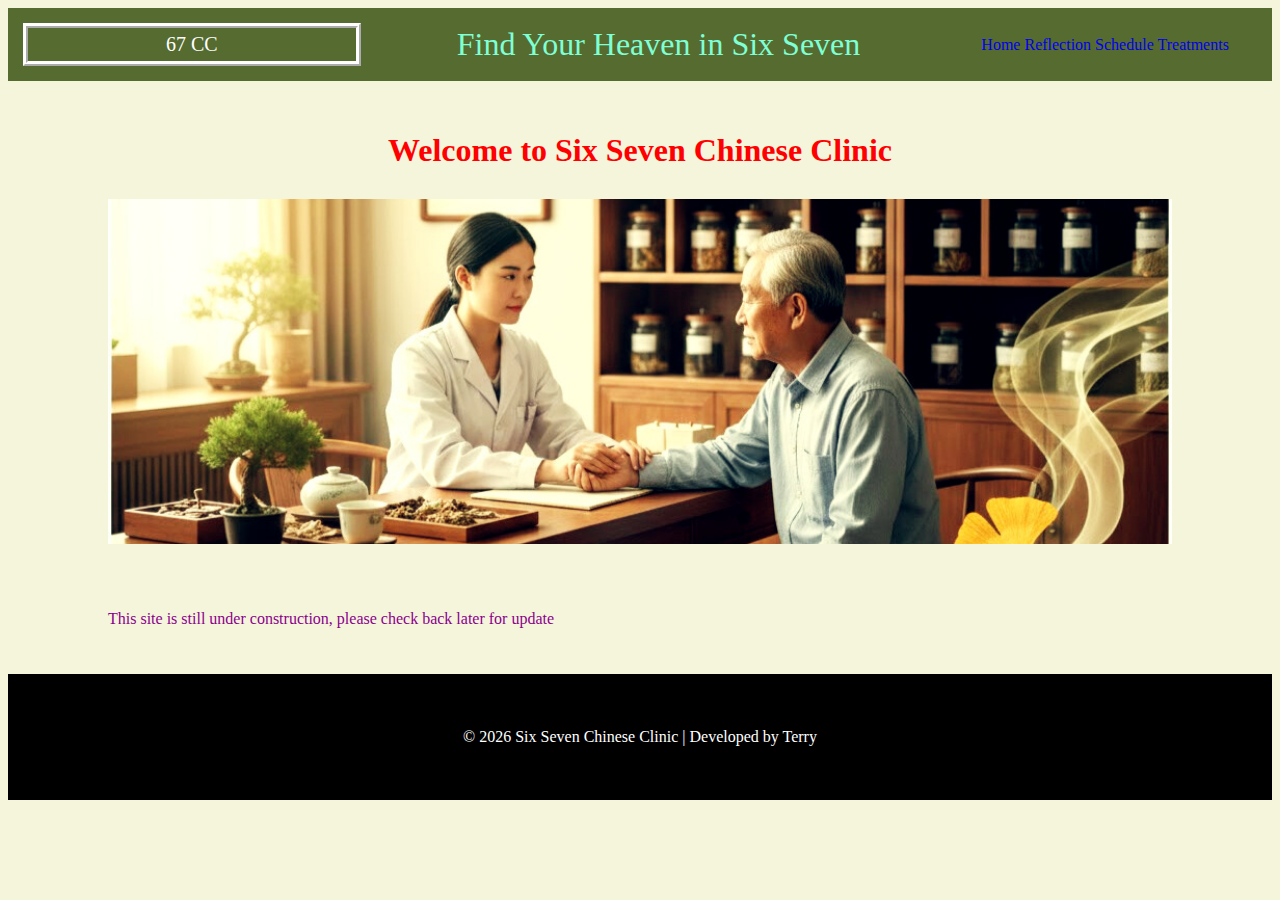
<file: index.html>
<html>
    <head>
        <title>Home</title>
        <link href="css/main.css" rel="stylesheet"/>
    </head>
    <body>
        <!-- Logo, Slogan, Menu-->
        <header class="flex-container">
            <div class="logo">67 CC</div>
            <div class="slogan">Find Your Heaven in Six Seven</div>
            <div class="Menu">
                <a href="index.html">Home</a>
                <a href="reflection.html">Reflection</a>
                <a href="schedule.html">Schedule</a>
                <a href="treatments.html">Treatments</a>
            </div>
        </header>
        
        <!-- Main page content -->
        <!-- Please change the content of this section according to the summative prompts -->
        <main>
            <h1>Welcome to Six Seven Chinese Clinic</h1>
            <image class="hero-banner" src="images/hero-banner.jpg"></image>
            <p>This site is still under construction, please check back later for update</p>
        </main>
        
        <!-- Footer -->
        <footer>
            <p>&copy; 2026 Six Seven Chinese Clinic | Developed by Terry</p>
        </footer>
    </body>
</html>
</file>
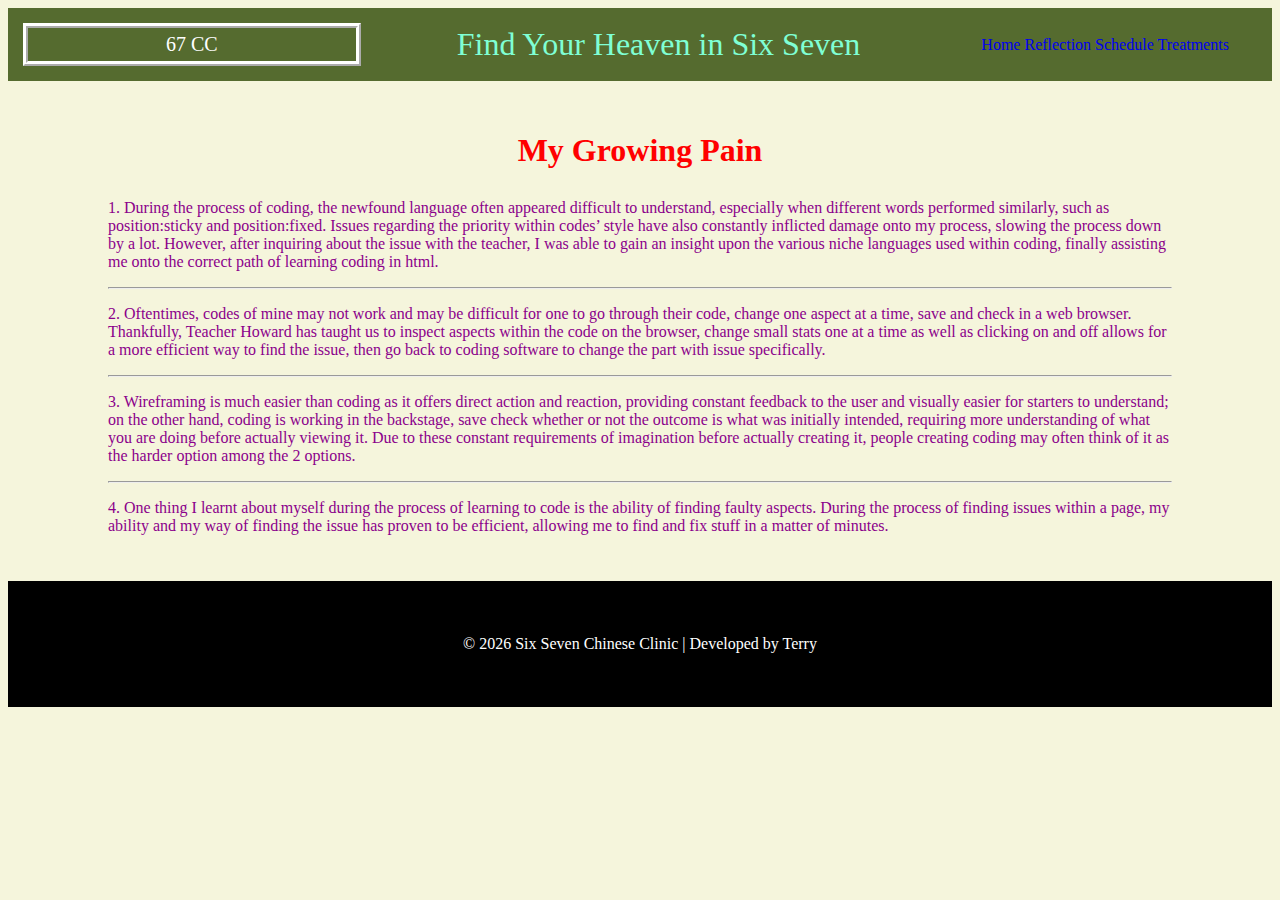
<file: reflection.html>
<html>
    <head>
        <title>Treatments</title>
        <link href="css/main.css" rel="stylesheet"/>
    </head>
    <body>
        <!-- Logo, Slogan, Menu-->
        <header class="flex-container">
            <div class="logo">67 CC</div>
            <div class="slogan">Find Your Heaven in Six Seven</div>
            <div class="Menu">
                <a href="index.html">Home</a>
                <a href="reflection.html">Reflection</a>
                <a href="schedule.html">Schedule</a>
                <a href="treatments.html">Treatments</a>
            </div>
        </header>
        
        <!-- Main page content -->
        <!-- Please change the content of this section according to the summative prompts -->
        <main>
            <h1>My Growing Pain</h1>
            <p>1. During the process of coding, the newfound language often appeared difficult to understand, especially when different words performed similarly, such as position:sticky and position:fixed. Issues regarding the priority within codes’ style have also constantly inflicted damage onto my process, slowing the process down by a lot. However, after inquiring about the issue with the teacher, I was able to gain an insight upon the various niche languages used within coding, finally assisting me onto the correct path of learning coding in html. </p>
            <hr />
            <p>2. Oftentimes, codes of mine may not work and may be difficult for one to go through their code, change one aspect at a time, save and check in a web browser. Thankfully, Teacher Howard has taught us to inspect aspects within the code on the browser, change small stats one at a time as well as clicking on and off allows for a more efficient way to find the issue, then go back to coding software to change the part with issue specifically. </p>
            <hr />
            <p>3. Wireframing is much easier than coding as it offers direct action and reaction, providing constant feedback to the user and visually easier for starters to understand; on the other hand, coding is working in the backstage, save check whether or not the outcome is what was initially intended, requiring more understanding of what you are doing before actually viewing it. Due to these constant requirements of imagination before actually creating it, people creating coding may often think of it as the harder option among the 2 options. </p>
            <hr />
            <p>4. One thing I learnt about myself during the process of learning to code is the ability of finding faulty aspects. During the process of finding issues within a page, my ability and my way of finding the issue has proven to be efficient, allowing me to find and fix stuff in a matter of minutes. </p>
        </main>
        
        <!-- Footer -->
        <footer>
            <p>&copy; 2026 Six Seven Chinese Clinic | Developed by Terry</p>
        </footer>
    </body>
</html>
</file>
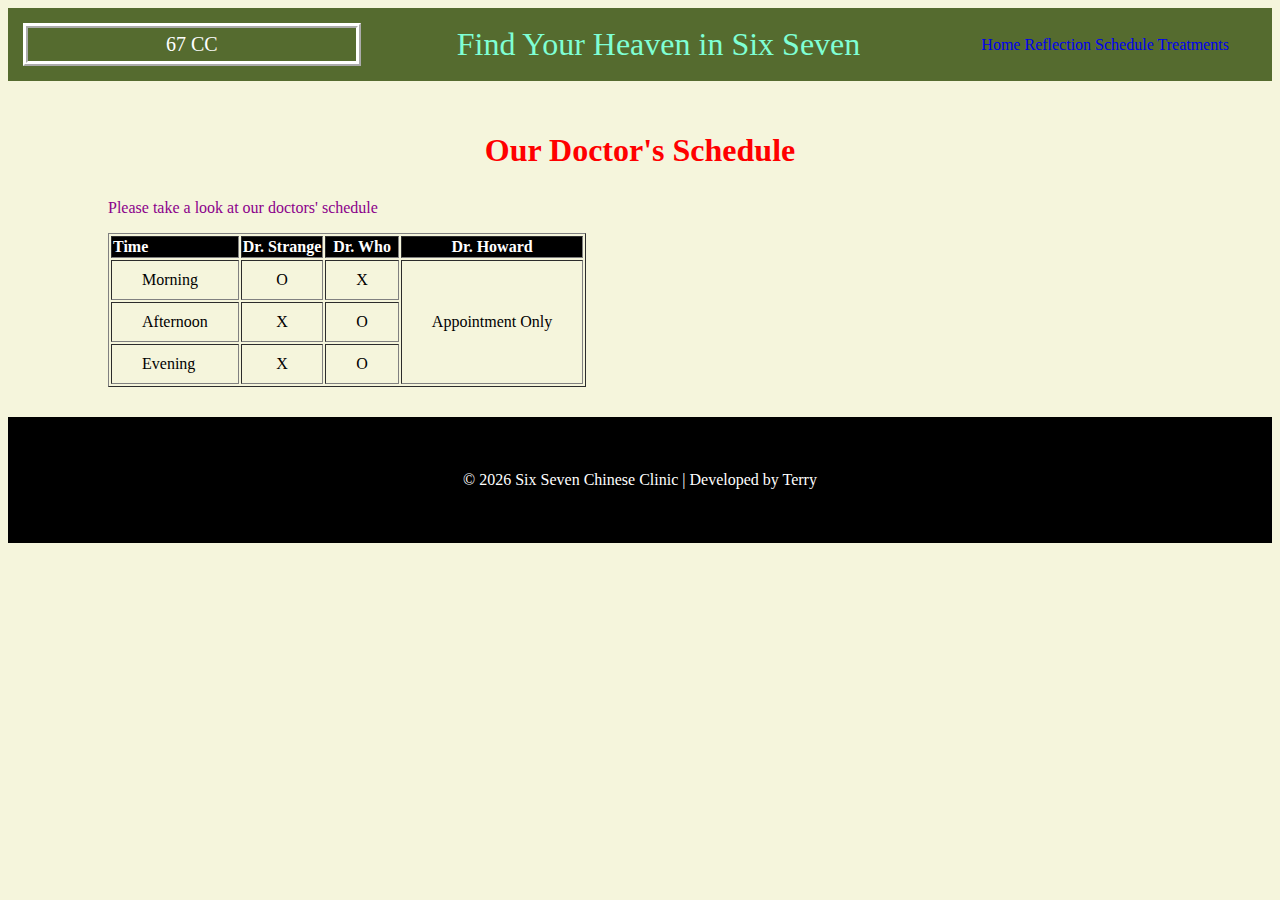
<file: schedule.html>
<html>
    <head>
        <title>Schedule</title>
        <link href="css/main.css" rel="stylesheet"/>
    </head>
    <body>
        <!-- Logo, Slogan, Menu-->
        <header class="flex-container">
            <div class="logo">67 CC</div>
            <div class="slogan">Find Your Heaven in Six Seven</div>
            <div class="Menu">
                <a href="index.html">Home</a>
                <a href="reflection.html">Reflection</a>
                <a href="schedule.html">Schedule</a>
                <a href="treatments.html">Treatments</a>
            </div>
        </header>
        
        <!-- Main page content -->
        <!-- Please change the content of this section according to the summative prompts -->
        <main>
            <h1>Our Doctor's Schedule</h1>
            <p>Please take a look at our doctors' schedule</p>
            <table border="1">
                <tbody>
                    <tr class="first-row">
                        <th class="time">Time</th>
                        <th class="Row">Dr. Strange</th>
                        <th class="Row">Dr. Who</th>
                        <th class="Row">Dr. Howard</th>
                    </tr>
                    <tr>
                        <td>Morning</td>
                        <td class="Row">O</td>
                        <td class="Row">X</td>
                        <td rowspan="3" class="Row">Appointment Only</td>
                    </tr>
                    <tr>
                        <td>Afternoon</td>
                        <td class="Row">X</td>
                        <td class="Row">O</td>
                    </tr>
                    <tr>
                        <td>Evening</td>
                        <td class="Row">X</td>
                        <td class="Row">O</td>
                    </tr>
                </tbody>
            </table>
        </main>
        
        <!-- Footer -->
        <footer>
            <p>&copy; 2026 Six Seven Chinese Clinic | Developed by Terry</p>
        </footer>
    </body>
</html>
</file>
<file: css/main.css>
/*
How to write CSS rule:
target { rule-name: rule-value; }

Possible Target:
- HTML element (<header>)
- Elements w/ Assigned Class (.grid-box)
- Elements w/ Assigned ID (#menu)

Example:
1. Change text color in a container with assigned class name "demo"
.demo { 
    color:red;
}

2. 2px black border with 15px padding all around for an element with assigned class name "box" in a container with assigned class name "grid-container"
.grid-container .box {
    border:2px solid black;
    padding:15px;
*/

/* Content Starter */
main {
    
}


/* Flex Box Starter */
/* REMEMBER 1: This is just to initiate flex display, you still need to assign rule to its children */
.flex-container { 
    display:flex; 
    align-items:center;
}

/* Table Starter */
#schedule-table { 
    border-collapse:collapse;
}
#schedule-table > tbody > tr > th,
#schedule-table > tbody> tr > td { 
    border:1px solid black;
}

/* Grid Box Starter */
/* REMEMBER 1: There are placeholders in the rule, please change them accordingly */
/* REMEMBER 2: This is to initiate grid display, you still need to assign rules for its children to determine how many grid columns they take up respectively */
.grid-container { 
    display:grid; 
    grid-template-columns:repeat([number of times],[unit]); 
    gap:[value]
}
a {text-align: right;}
header {background-color: darkolivegreen;color: white;padding: 15 15 15 15px; text-align: center;}
.logo {font-size: 20px;border: ridge; border-color: white; border-width: 5px; padding: 5 15 5 15px; flex:1;}
.slogan {color:aquamarine; font-size: 32px; flex:2}
.Menu {margin-right: 3px; color:white;flex:1}
.Menu a {text-decoration: none}
footer {text-align: center; background-color: black; color: white; padding: 38 38 38 38px}
body {background-color: beige;}
main {color:darkmagenta; padding: 30 100 30 100px}
p {font-size: 16px;}
h1 {color: red; text-align: center; margin-bottom: 30px;}
.hero-banner {width: 100%; margin-bottom: 50px}
.row {text-align: center}
td {padding: 10 30 10 30px}
.time {text-align: left;}
.first-row {background-color: black; color: white}
.grid {display: grid; grid-template-columns:repeat(12, 1fr);}
.grid-3 { grid-column: span 3;}
.grid-6 { grid-column: span 6;}
</file>
